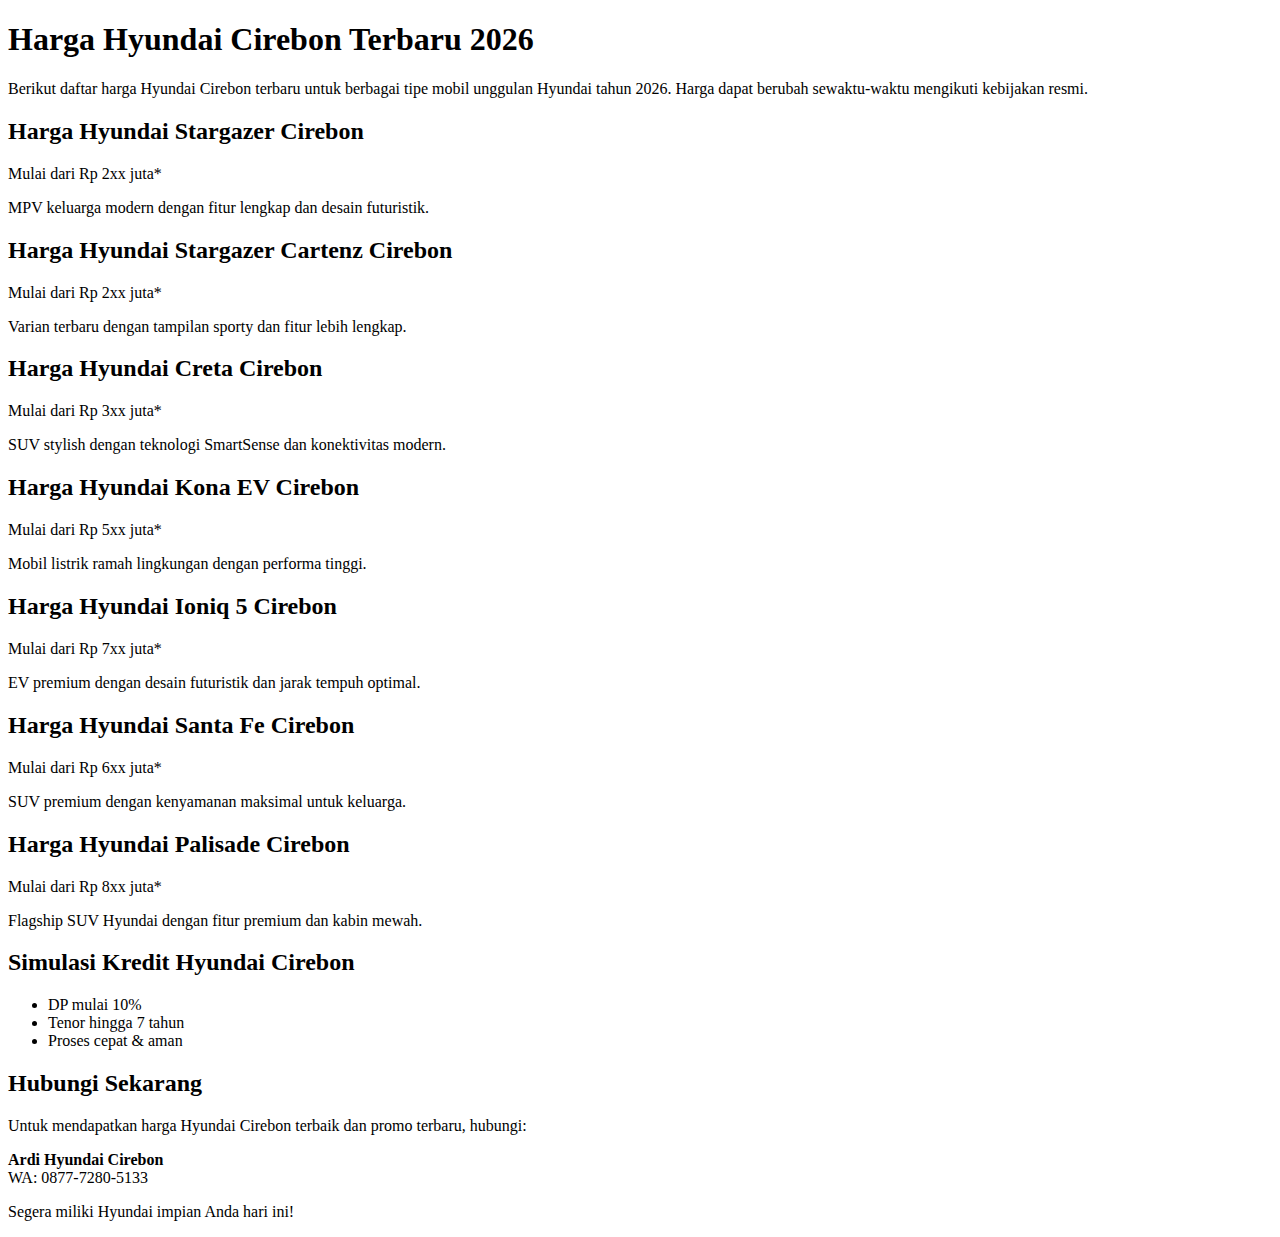
<file: harga-hyundai-cirebon.html>
<!DOCTYPE html>
<html lang="id">
<head>
<meta charset="UTF-8">
<title>Harga Hyundai Stargazer, Creta, Kona EV, Ioniq 5, Santa Fe & Palisade Cirebon</title>
<meta name="description" content="Daftar harga Hyundai Cirebon terbaru 2026 untuk Stargazer, Stargazer Cartenz, Creta, Kona EV, Ioniq 5, Santa Fe dan Palisade. Cek simulasi kredit & promo sekarang.">
</head>
<body>

<h1>Harga Hyundai Cirebon Terbaru 2026</h1>

<p>Berikut daftar harga Hyundai Cirebon terbaru untuk berbagai tipe mobil unggulan Hyundai tahun 2026. Harga dapat berubah sewaktu-waktu mengikuti kebijakan resmi.</p>

<h2>Harga Hyundai Stargazer Cirebon</h2>
<p>Mulai dari Rp 2xx juta*</p>
<p>MPV keluarga modern dengan fitur lengkap dan desain futuristik.</p>

<h2>Harga Hyundai Stargazer Cartenz Cirebon</h2>
<p>Mulai dari Rp 2xx juta*</p>
<p>Varian terbaru dengan tampilan sporty dan fitur lebih lengkap.</p>

<h2>Harga Hyundai Creta Cirebon</h2>
<p>Mulai dari Rp 3xx juta*</p>
<p>SUV stylish dengan teknologi SmartSense dan konektivitas modern.</p>

<h2>Harga Hyundai Kona EV Cirebon</h2>
<p>Mulai dari Rp 5xx juta*</p>
<p>Mobil listrik ramah lingkungan dengan performa tinggi.</p>

<h2>Harga Hyundai Ioniq 5 Cirebon</h2>
<p>Mulai dari Rp 7xx juta*</p>
<p>EV premium dengan desain futuristik dan jarak tempuh optimal.</p>

<h2>Harga Hyundai Santa Fe Cirebon</h2>
<p>Mulai dari Rp 6xx juta*</p>
<p>SUV premium dengan kenyamanan maksimal untuk keluarga.</p>

<h2>Harga Hyundai Palisade Cirebon</h2>
<p>Mulai dari Rp 8xx juta*</p>
<p>Flagship SUV Hyundai dengan fitur premium dan kabin mewah.</p>

<h2>Simulasi Kredit Hyundai Cirebon</h2>
<ul>
<li>DP mulai 10%</li>
<li>Tenor hingga 7 tahun</li>
<li>Proses cepat & aman</li>
</ul>

<h2>Hubungi Sekarang</h2>
<p>Untuk mendapatkan harga Hyundai Cirebon terbaik dan promo terbaru, hubungi:</p>

<p><strong>Ardi Hyundai Cirebon</strong><br>
WA: 0877-7280-5133</p>

<p>Segera miliki Hyundai impian Anda hari ini!</p>

</body>
</html>
</file>
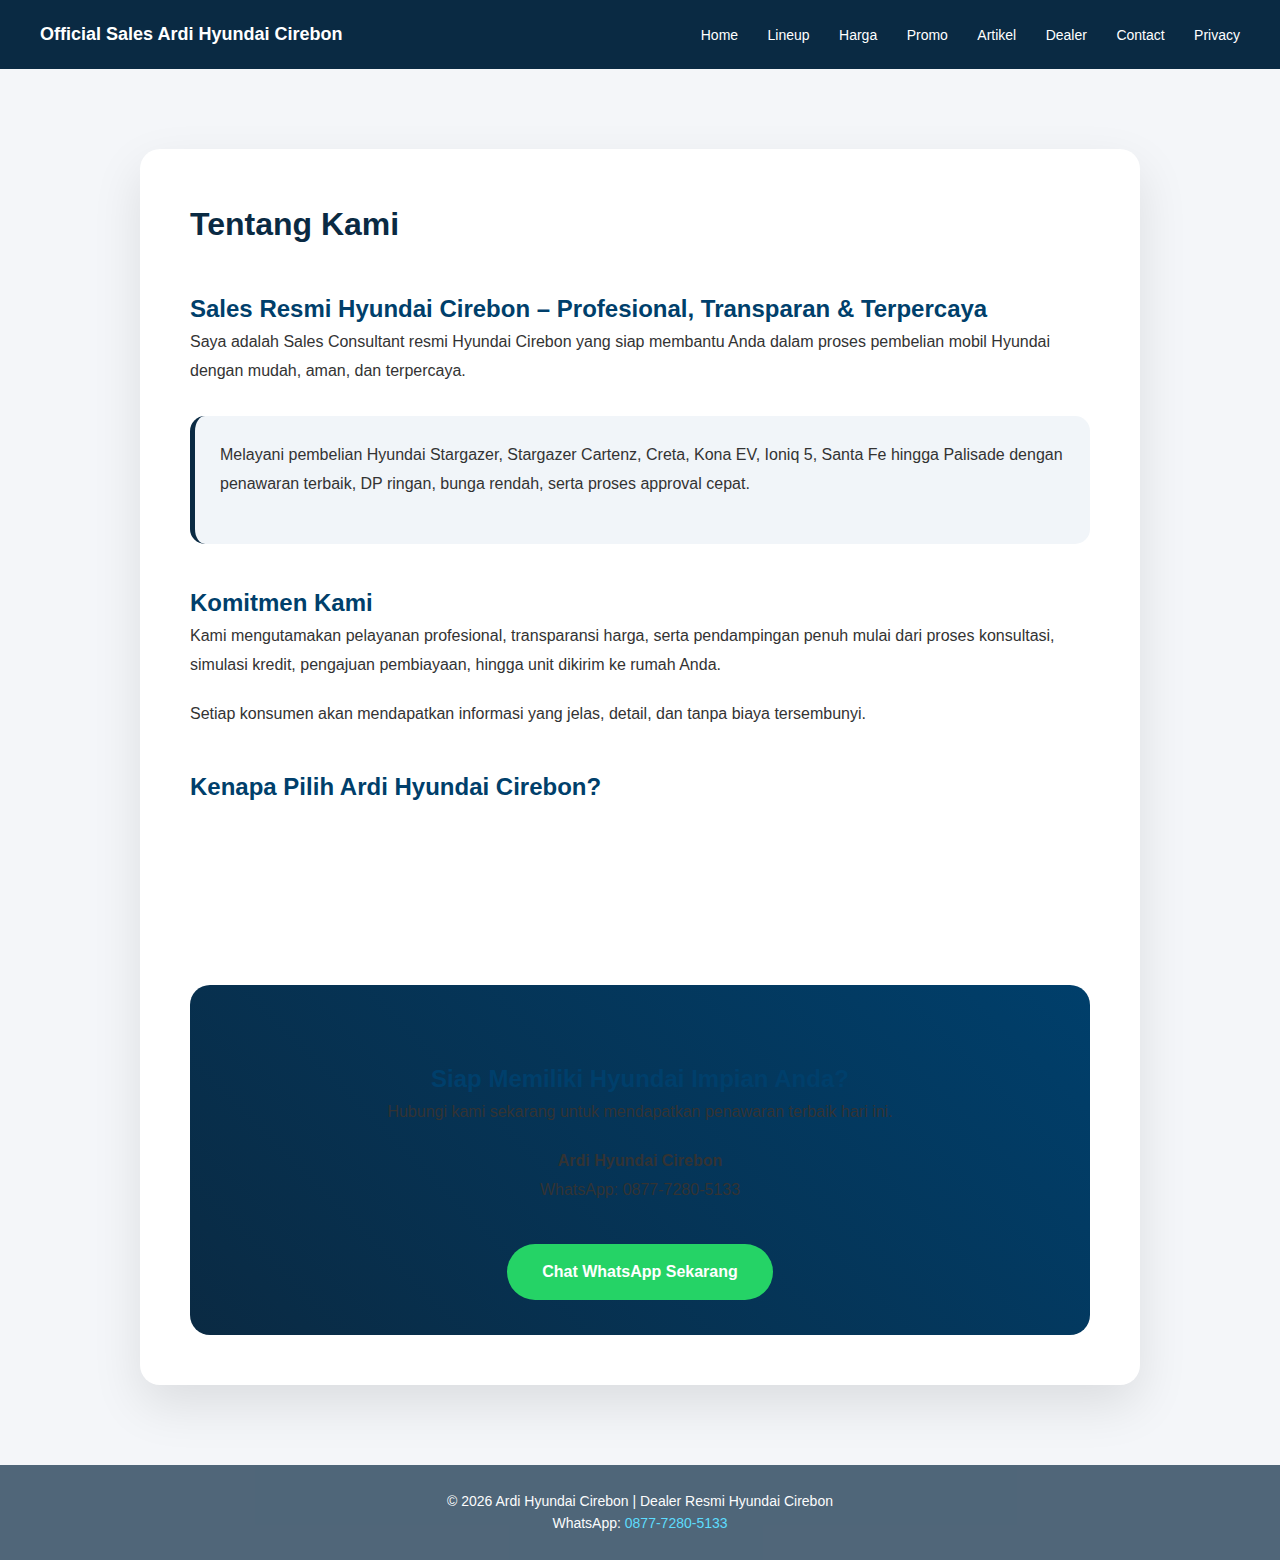
<file: tentang.html>
<!DOCTYPE html>
<html lang="id">
<head>
<meta charset="UTF-8">
<meta name="viewport" content="width=device-width, initial-scale=1.0">

<title>Tentang Kami | Ardi Hyundai Cirebon – Sales Resmi & Terpercaya</title>
<meta name="description" content="Tentang Ardi Hyundai Cirebon – Sales Consultant resmi Hyundai Cirebon yang profesional, transparan dan terpercaya. Siap membantu pembelian unit Hyundai terbaik.">

<link rel="stylesheet" href="style.css">

<style>

/* ================= GLOBAL SYSTEM ================= */

body{
  margin:0;
  font-family:Arial, sans-serif;
  background:#f4f6f9;
}

header{
  background:#0a2a43;
  padding:20px 40px;
  display:flex;
  justify-content:space-between;
  align-items:center;
}

header .logo{
  color:white;
  font-weight:bold;
  font-size:18px;
}

header nav a{
  color:white;
  text-decoration:none;
  margin-left:25px;
  font-size:14px;
}

header nav a:hover{
  color:#1fd1ff;
}

.container{
  max-width:1000px;
  margin:80px auto;
  padding:50px;
  background:white;
  border-radius:20px;
  box-shadow:0 20px 50px rgba(0,0,0,0.1);
}

.container h1{
  color:#0a2a43;
  margin-bottom:20px;
}

.container h2{
  margin-top:40px;
  color:#003f6b;
}

.container p{
  line-height:1.8;
  color:#333;
  margin-bottom:20px;
}

.highlight-box{
  background:#f1f5f9;
  padding:25px;
  border-left:5px solid #0a2a43;
  border-radius:15px;
  margin:30px 0;
}

.cta-box{
  margin-top:50px;
  padding:35px;
  background:linear-gradient(45deg,#0a2a43,#003f6b);
  color:white;
  border-radius:20px;
  text-align:center;
}

.cta-button{
  display:inline-block;
  margin-top:20px;
  padding:15px 35px;
  background:#25D366;
  color:white;
  text-decoration:none;
  border-radius:40px;
  font-weight:bold;
}

footer{
  background:#0a2a43;
  color:white;
  text-align:center;
  padding:25px;
  margin-top:80px;
}

footer a{
  color:#1fd1ff;
  text-decoration:none;
}

@media(max-width:768px){
  header{
    flex-direction:column;
  }
  header nav{
    margin-top:10px;
  }
}

</style>

</head>

<body>

<header>
  <div class="logo">Official Sales Ardi Hyundai Cirebon</div>
  <nav>
    <a href="index.html">Home</a>
    <a href="lineup.html">Lineup</a>
    <a href="harga-hyundai-cirebon.html">Harga</a>
    <a href="promo-hyundai-cirebon-2026.html">Promo</a>
    <a href="artikel-hyundai-cirebon.html">Artikel</a>
    <a href="dealer-hyundai-cirebon.html">Dealer</a>
    <a href="contact.html">Contact</a>
    <a href="privacy-policy.html">Privacy</a>
  </nav>
</header>

<main class="container">

<h1>Tentang Kami</h1>

<h2>Sales Resmi Hyundai Cirebon – Profesional, Transparan & Terpercaya</h2>

<p>
Saya adalah Sales Consultant resmi Hyundai Cirebon yang siap membantu Anda
dalam proses pembelian mobil Hyundai dengan mudah, aman, dan terpercaya.
</p>

<div class="highlight-box">
<p>
Melayani pembelian Hyundai Stargazer, Stargazer Cartenz, Creta, Kona EV, Ioniq 5,
Santa Fe hingga Palisade dengan penawaran terbaik,
DP ringan, bunga rendah, serta proses approval cepat.
</p>
</div>

<h2>Komitmen Kami</h2>

<p>
Kami mengutamakan pelayanan profesional, transparansi harga, serta pendampingan penuh
mulai dari proses konsultasi, simulasi kredit, pengajuan pembiayaan,
hingga unit dikirim ke rumah Anda.
</p>

<p>
Setiap konsumen akan mendapatkan informasi yang jelas, detail, dan tanpa biaya tersembunyi.
</p>

<h2>Kenapa Pilih Ardi Hyundai Cirebon?</h2>

<ul>
<li>Konsultasi gratis & transparan</li>
<li>Proses kredit cepat</li>
<li>Bisa survey rumah / kantor</li>
<li>Didampingi sampai STNK & BPKB selesai</li>
<li>Unit resmi & bergaransi pabrik</li>
</ul>

<div class="cta-box">
<h2>Siap Memiliki Hyundai Impian Anda?</h2>
<p>Hubungi kami sekarang untuk mendapatkan penawaran terbaik hari ini.</p>
<p><strong>Ardi Hyundai Cirebon</strong><br>WhatsApp: 0877-7280-5133</p>
<a class="cta-button" href="https://wa.me/6287772805133">Chat WhatsApp Sekarang</a>
</div>

</main>

<footer>
  © 2026 Ardi Hyundai Cirebon | Dealer Resmi Hyundai Cirebon  
  <br>
  WhatsApp: <a href="https://wa.me/6287772805133">0877-7280-5133</a>
</footer>

</body>
</html>
</file>
<file: style.css>
/* ===============================
   RESET & GLOBAL
=================================*/
* {
  margin: 0;
  padding: 0;
  box-sizing: border-box;
  font-family: 'Segoe UI', sans-serif;
}

body {
  background: #0b1420;
  color: #fff;
  line-height: 1.6;
}

a {
  text-decoration: none;
  color: inherit;
}

button {
  cursor: pointer;
  border: none;
}

/* ===============================
   HEADER
=================================*/
header {
  background: #0d1b2a;
  padding: 15px 20px;
  display: flex;
  justify-content: space-between;
  align-items: center;
  position: sticky;
  top: 0;
  z-index: 999;
}

.logo {
  font-weight: bold;
  font-size: 18px;
}

.hamburger {
  font-size: 26px;
  cursor: pointer;
}

/* ===============================
   SIDE MENU
=================================*/
.side-menu {
  position: fixed;
  right: -260px;
  top: 0;
  width: 260px;
  height: 100%;
  background: #10243a;
  padding: 30px 20px;
  transition: 0.3s;
  z-index: 1000;
}

.side-menu.active {
  right: 0;
}

.side-menu a {
  display: block;
  padding: 12px 0;
  border-bottom: 1px solid #1f3b57;
}

/* ===============================
   HERO
=================================*/
.hero {
  padding: 60px 20px;
  text-align: center;
}

.hero h1 {
  font-size: 32px;
  margin-bottom: 15px;
}

.hero p {
  opacity: 0.8;
}

/* ===============================
   BUTTON
=================================*/
.btn {
  display: inline-block;
  padding: 10px 18px;
  margin: 8px 5px;
  border-radius: 30px;
  font-size: 14px;
  transition: 0.3s;
}

.btn-primary {
  background: #1da1f2;
  color: #fff;
}

.btn-primary:hover {
  background: #0d8ae0;
}

.btn-outline {
  border: 1px solid #1da1f2;
  color: #1da1f2;
}

.btn-outline:hover {
  background: #1da1f2;
  color: #fff;
}

/* ===============================
   CARD UNIT
=================================*/
.unit-card {
  background: #12263f;
  margin: 20px;
  padding: 20px;
  border-radius: 12px;
}

.unit-card h2 {
  margin-bottom: 10px;
}

.unit-card img {
  width: 100%;
  max-height: 200px;
  object-fit: contain;
  margin-bottom: 15px;
}

/* ===============================
   ACCORDION
=================================*/
.accordion-content {
  display: none;
  margin-top: 10px;
}

.accordion-content.active {
  display: block;
}

.type-item {
  padding: 8px 0;
  border-bottom: 1px solid #1f3b57;
  display: flex;
  justify-content: space-between;
  align-items: center;
  font-size: 14px;
}

/* ===============================
   MODAL POPUP
=================================*/
.modal {
  display: none;
  position: fixed;
  top: 0;
  left: 0;
  width: 100%;
  height: 100%;
  background: rgba(0,0,0,0.7);
  justify-content: center;
  align-items: center;
  z-index: 2000;
}

.modal-content {
  background: #10243a;
  width: 90%;
  max-width: 400px;
  padding: 20px;
  border-radius: 12px;
}

.modal-content h3 {
  margin-bottom: 15px;
}

.modal-content input,
.modal-content select {
  width: 100%;
  padding: 8px;
  margin-bottom: 10px;
  border-radius: 8px;
  border: none;
}

.modal-content button {
  width: 100%;
  padding: 10px;
  border-radius: 25px;
  margin-top: 5px;
}

/* ===============================
   FOOTER
=================================*/
footer {
  background: #0d1b2a;
  padding: 20px;
  text-align: center;
  margin-top: 40px;
  font-size: 14px;
  opacity: 0.7;
}

/* ===============================
   RESPONSIVE
=================================*/
@media(max-width:768px){
  .hero h1 {
    font-size: 24px;
  }
/* ===============================
   ATPM UPGRADE EFFECT
=================================*/

/* Fade Up Animation */
.fade-up {
  opacity: 0;
  transform: translateY(30px);
  transition: 0.6s ease;
}

.fade-up.show {
  opacity: 1;
  transform: translateY(0);
}

/* Hover Premium */
.unit-card {
  transition: 0.4s ease;
}

.unit-card:hover {
  transform: translateY(-8px);
  box-shadow: 0 15px 35px rgba(0,0,0,0.4);
}

/* Badge */
.badge {
  display: inline-block;
  padding: 4px 10px;
  font-size: 11px;
  border-radius: 20px;
  margin-bottom: 8px;
}

.badge-best {
  background: #ff3b3b;
}

.badge-ev {
  background: #00c853;
}

.badge-premium {
  background: #ff9800;
}

/* Floating WhatsApp */
.wa-float {
  position: fixed;
  bottom: 20px;
  right: 20px;
  background: #25D366;
  color: white;
  padding: 14px 18px;
  border-radius: 50px;
  font-weight: bold;
  box-shadow: 0 5px 20px rgba(0,0,0,0.3);
  z-index: 3000;
}

   /* ==============================
   FILTER BUTTON LINEUP
==============================*/
.filter-wrap{
  text-align:center;
  margin:30px 0;
}

.filter-btn{
  display:inline-block;
  padding:10px 18px;
  margin:6px;
  border-radius:30px;
  border:2px solid #1ea7fd;
  background:transparent;
  color:#1ea7fd;
  font-weight:600;
  font-size:14px;
  cursor:pointer;
  transition:all 0.3s ease;
}

.filter-btn:hover{
  background:#1ea7fd;
  color:#fff;
}

.filter-btn.active{
  background:#1ea7fd;
  color:#fff;
  box-shadow:0 4px 12px rgba(30,167,253,0.4);
}

/* Responsive */
@media(max-width:600px){
  .filter-btn{
    font-size:12px;
    padding:8px 14px;
  }
}
.simulasi-overlay{
  display:none;
  position:fixed;
  top:0;
  left:0;
  width:100%;
  height:100%;
  background:rgba(0,0,0,0.75);
  justify-content:center;
  align-items:center;
  z-index:9999;
}

.simulasi-box{
  background:#0f172a;
  width:95%;
  max-width:420px;
  padding:25px;
  border-radius:16px;
  color:white;
}

.simulasi-box h2{
  margin-top:0;
  text-align:center;
}

.simulasi-box label{
  display:block;
  margin-top:15px;
  font-size:14px;
}

.simulasi-box select,
.simulasi-box input{
  width:100%;
  padding:10px;
  border-radius:8px;
  border:none;
  margin-top:5px;
}

.btn-hitung{
  background:#00bfff;
  width:100%;
  padding:12px;
  border:none;
  border-radius:10px;
  margin-top:20px;
  font-weight:bold;
}

.btn-tutup{
  background:red;
  width:100%;
  padding:10px;
  border:none;
  border-radius:10px;
  margin-top:15px;
  color:white;
}

.hasil-box{
  margin-top:15px;
  background:#1e293b;
  padding:10px;
  border-radius:8px;
}

.disclaimer{
  font-size:11px;
  opacity:0.7;
  margin-top:10px;
}


/* ===== MENU OVERLAY ===== */

.menu-overlay{
    position:fixed;
    top:0;
    left:0;
    width:100%;
    height:100%;
    background:rgba(0,0,0,0.5);
    z-index:998;
    display:none;
}

.logo{
    display:flex;
    align-items:center;
    gap:8px;
}

.logo img{
    height:32px;
    width:auto;
}

.logo-text{
    display:flex;
    flex-direction:column;
    line-height:1.1;
}

.logo-text span{
    font-size:10px;
    letter-spacing:1px;
    color:#ccc;
}

.logo-text strong{
    font-size:14px;
    font-weight:600;
    color:white;
}
</file>
